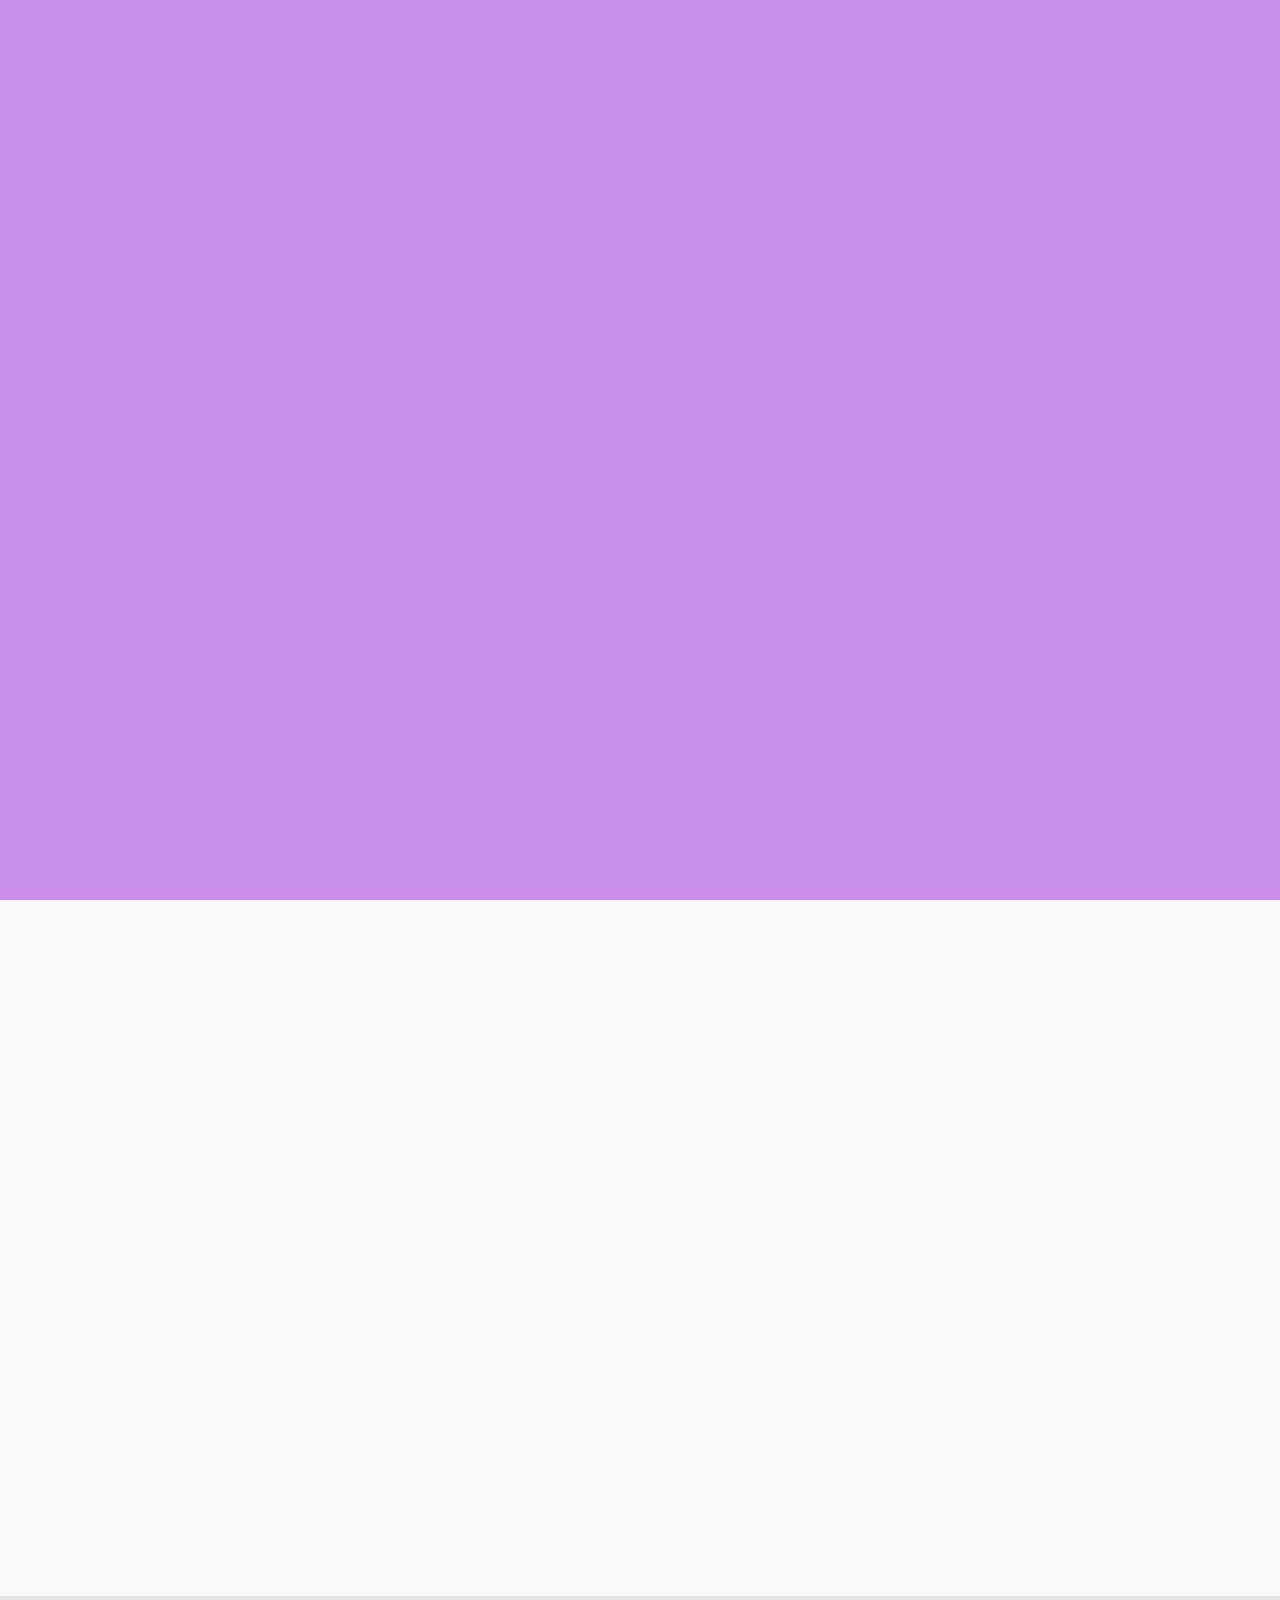
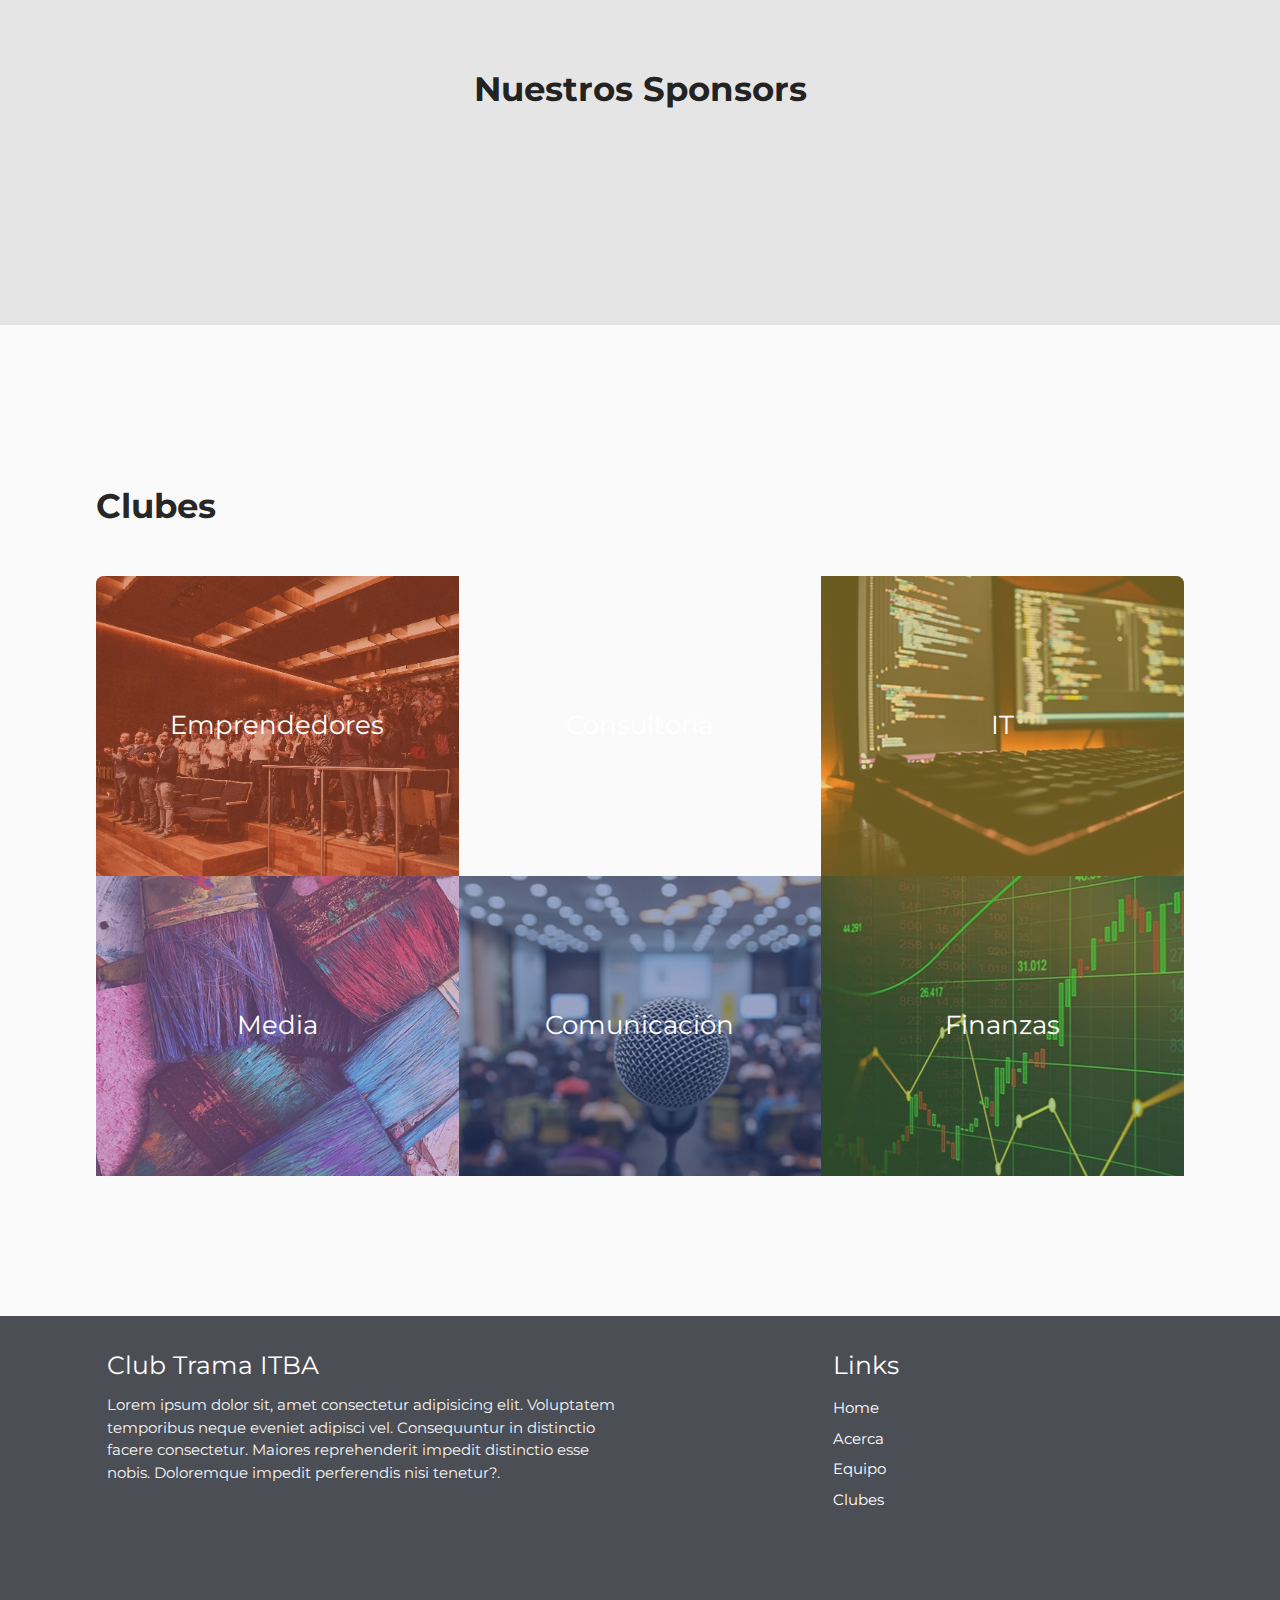
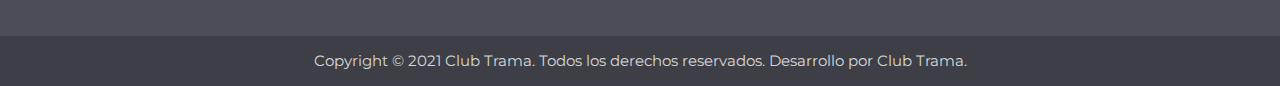
<file: index.html>
<!DOCTYPE html>
<html lang="es">

<head>
  <!-- set up -->
  <meta http-equiv="Content-Type" content="text/html; charset=UTF-8" />
  <meta name="viewport" content="width=device-width, initial-scale=1" />

  <!-- custom -->
  <title>Club Trama</title>
  <!-- Cambiar -->
  <meta name="description" content="----aca va la desc----">
  <link rel="shortcut icon" href="trama.ico" />
  <link rel="manifest" href="site.webmanifest">
  <link rel="apple-touch-icon" href="icon.png">

  <!-- Cambiar -->
  <meta name="theme-color" content="#B79DC4" />
  <!-- Cambiar -->
  <meta name="msapplication-navbutton-color" content="#B79DC4">
  <!-- Cambiar -->
  <meta name="apple-mobile-web-app-status-bar-style" content="#B79DC4">

  <!-- fuente/s  -->
  <link href="https://fonts.googleapis.com/icon?family=Material+Icons" rel="stylesheet">
  <!-- <link rel="preconnect" href="https://fonts.gstatic.com"> -->
  <link href="https://fonts.googleapis.com/css2?family=Montserrat:wght@400;700&display=swap" rel="stylesheet">
  <!-- css -->
  <link href="css/materialize.css?v=0.1" type="text/css" rel="stylesheet" media="screen,projection" />
  <link rel="stylesheet" href="https://use.fontawesome.com/releases/v5.15.1/css/all.css" integrity="sha384-vp86vTRFVJgpjF9jiIGPEEqYqlDwgyBgEF109VFjmqGmIY/Y4HV4d3Gp2irVfcrp" crossorigin="anonymous">
  <link href="https://unpkg.com/aos@2.3.1/dist/aos.css" rel="stylesheet">
  <link href="css/main.css?v=0.1" type="text/css" rel="stylesheet" media="screen,projection" />
  <!-- <link rel="stylesheet" href="styles/debug.css"> -->
</head>

<body class="loading">
  <!--PRELOADER-->
  <div class="preloader">
    <div class="preloader-circle"></div>
    <div class="preloader-circle"></div>
  </div>
  <!---->

  <header>
    <ul id="nav-mobile" class="sidenav">
      <li>
        <a id="logo-container" href="index.html" class="brand-logo"><img src="img/logo-negro.png" alt="Trama logo"></a>
      </li>
      <li><a href="#!">Home</a></li>
      <li><a href="#section-1" class="section-link">Acerca</a></li>
      <li><a href="#!">Equipo</a></li>
      <li>
        <a href="#section-3" class='dropdown-trigger section-link' data-target='dropdown'>Clubes</a>
        <ul id='dropdown' class='dropdown-content'>
          <li><a href="#section-3">Emprendedores</a></li>
          <li><a href="#section-3">Consultoría</a></li>
          <li><a href="#section-3">Finanzas</a></li>
          <li><a href="#section-3">IT</a></li>
          <li><a href="#section-3">Media</a></li>
          <li><a href="#section-3">Comunicación</a></li>
        </ul>
      </li>
      <li><a href="https://www.instagram.com/trama.itba/" target="_blank" rel="noreferrer"><i class="fab fa-instagram"></i></a></li>
      <li><a href="https://www.linkedin.com/company/club-trama"  target="_blank" rel="noreferrer"><i class="fab fa-linkedin-in"></i></a></li>
    </ul>

    <nav class=" transparent z-depth-0" role="navigation">
      <div class="nav-wrapper container">
        <a id="logo-container" href="index.html" class="brand-logo"><img src="img/logo.png" alt="Trama logo"></a>
        <ul class="right hide-on-med-and-down">
          <li><a href="#!">Home</a></li>
          <li><a href="#section-1" class="section-link">Acerca</a></li>
          <li><a href="#!">Equipo</a></li>
          <li>
            <a href="#section-3" class='dropdown-trigger section-link' data-target='dropdown'>Clubes</a>
            <ul id='dropdown' class='dropdown-content'>
              <li><a href="#section-3">Emprendedores</a></li>
              <li><a href="#section-3">Consultoría</a></li>
              <li><a href="#section-3">Finanzas</a></li>
              <li><a href="#section-3">IT</a></li>
              <li><a href="#section-3">Media</a></li>
              <li><a href="#section-3">Comunicación</a></li>
            </ul>
          </li>
          <li><a href="https://www.instagram.com/trama.itba/" target="_blank" rel="noreferrer"><i class="fab fa-instagram"></i></a></li>
          <li><a href="https://www.linkedin.com/company/club-trama"  target="_blank" rel="noreferrer"><i class="fab fa-linkedin-in"></i></a></li>
          
        </ul>
        <a href="#!" data-target="nav-mobile" class="sidenav-trigger right"><i class="material-icons ">menu</i></a>
      </div>
    </nav>
  </header>

  <main>
    <section class="hero">
      <div class="-blur">
        <div class="container">
          <div class="half-width" data-aos="fade-up">
            <h1>Club Trama</h1>
            <h5>Acercamos el mundo profesional a los estudiantes para aprender y crecer.  </h5>
          </div>
        </div>
      </div>
      <a href="#section-1" class="arrow bounce"></a>
    </section>



    <section class="container section quienes-somos" id="section-1">
      <div class="row valign-row-l" data-aos="fade-up">
        <div class="col s12 m12 l6 valign-wrapper">
          <h4>Acerca de Nosotros</h4>
          <p>Trama es una organización de estudiantes que nace en 2012 con dos objetivos principales, por un lado acercar el mundo laboral a los estudiantes y por otro generar en los jóvenes interés en las temáticas de actualidad.
          </p><p>
            La organización cuenta con cinco clubes: Emprendedores, Finanzas, Consultoría, Comunicación y IT, también con un departamento de Media. Cada club tiene un ciclo de actividades cuatrimestral, abierto a todos los estudiantes, que brinda la posibilidad de conocer de cerca cada uno de estos campos.</p>
        </div>
        <div class="col s12 m12 l6 center">
          <img id="img-5-clubes" class="responsive-img" src="img/5clubes.png" alt="Clubes Trama">
        </div>
      </div>
    </section>


    <section class="section alt-container sponsors" id="section-2" style="margin-bottom:0;">
      <h4 class="center-align">Nuestros Sponsors</h4>
      <div class="carousel" id="sponsors-carousel">
        <a class="carousel-item" href="https://www.mercadolibre.com/" target="_blank" rel="noreferrer"><img src="img/sponsors/logo-mercadolibre.png"></a>
        <a class="carousel-item" href="https://www.bancogalicia.com/" target="_blank" rel="noreferrer"><img src="img/sponsors/logo-galicia.png"></a>
        <a class="carousel-item" href="https://www.bain.com/" target="_blank" rel="noreferrer"><img src="img/sponsors/logo-bain.png"></a>
        <a class="carousel-item" href="https://www.clarin.com/" target="_blank" rel="noreferrer"><img src="img/sponsors/logo-clarin.png"></a>
        <a class="carousel-item" href="https://www.globant.com/" target="_blank" rel="noreferrer"><img src="img/sponsors/logo-globant.png"></a>
      </div>
    </section>

    
    <section class="section container clubs" id="section-3">
      <h4 style="margin-bottom:50px">Clubes</h4>
      <div class="row">
        <a href="#!" class="col s12 m6 l4 club emprendedores">
          <div class="club-background-img"></div>
          <div class="club-background-color"><div class="club-text"><p>Emprendedores</p></div></div>
        </a>
        <a href="#!" class="col s12 m6 l4 club consultoría">
          <div class="club-background-img"></div>
          <div class="club-background-color"><div class="club-text"><p>Consultoría</p></div></div>
        </a>
        <a href="#!" class="col s12 m6 l4 club it">
          <div class="club-background-img"></div>
          <div class="club-background-color"><div class="club-text"><p>IT</p></div></div>
        </a>
        <a href="#!" class="col s12 m6 l4 club media">
          <div class="club-background-img"></div>
          <div class="club-background-color"><div class="club-text"><p>Media</p></div></div>
        </a>
        <a href="#!" class="col s12 m6 l4 club comunicacion">
          <div class="club-background-img"></div>
          <div class="club-background-color"><div class="club-text"><p>Comunicación</p></div></div>
        </a>
        <a href="#!" class="col s12 m6 l4 club finanzas">
          <div class="club-background-img"></div>
          <div class="club-background-color"><div class="club-text"><p>Finanzas</p></div></div>
        </a>
      </div>
    </section>

    <!-- <section class="section alt-container" id="section-2">
    <div class="row" data-aos="fade-up">
      <div class="container" >

        <div class="col l4" id="div-eventos">
          <h5 class="white-text">Proximos eventos</h5>
          <ul>
              <li class="li-eventos">Evento 1 morondana - Fecha</li>
              <li class="li-eventos">Evento 2 - Fecha</li>
              <li class="li-eventos">Evento 3 - Fecha</li>
              <li class="li-eventos">Evento 4 - Fecha</li>
              <li class="li-eventos">Evento 5 - Fecha</li>
              <li class="li-eventos">Evento 6 - Fecha</li>
              <li class="li-eventos">Evento 7 maradona - Fecha</li>
              <li class="li-eventos">Evento 8 - Fecha</li>
          </ul>
        </div>  
      
      <div class="col s12 m12 l8">
        Mate do your magic
      </div>

    </div>
  </div>
  </section> -->



    
    <!--Noticias-->
    <!-- <section class="container section" id="Noticias">
      <div class="row" class="container">
        <div class="noticias-head">
          <div class="col s6 m6 l6 left-align"><h4>Noticias</h4></div>
          <div class="col s6 m6 l6 right-align"><h4><a href="">Ir al Blog <i class="far fa-newspaper"></i></a></h4></div>
        </div>
        <div class="col s12 m12 l4"> 

          <div class="card small">
            <div class="card-image">
              <img src="img/_DSC0764.jpg">
              <span  class="card-title" id="card-tit">Bootcamp Experience</span>
            </div>
            <div class="card-content">
              <p id="card-text" class="truncate-overflow">Lorem ipsum dolor sit amet, consectetur adipisicing elit. Deleniti voluptate, perferendis ad laudantium at voluptatum reiciendis. Labore, illo delectus. Libero possimus explicabo consequatur quibusdam exercitationem veniam assumenda! Veritatis, quis vitae.</p>
              <a id="read-more" href="">Leer más</a>  
            </div>
            <div class="card-date">09/12/2018</div>
          </div>
          
        </div>

        <div class="col s12 m12 l4"> 
          <div class="card small">
            <div class="card-image">
              <img src="img/_DSC0764.jpg">
              <span  class="card-title" id="card-tit">Bootcamp Experience</span>
            </div>
            <div class="card-content">
              <p id="card-text" class="truncate-overflow">Lorem ipsum dolor sit amet, consectetur adipisicing elit. Deleniti voluptate, perferendis ad laudantium at voluptatum reiciendis. Labore, illo delectus. Libero possimus explicabo consequatur quibusdam exercitationem veniam assumenda! Veritatis, quis vitae.</p>
              <a id="read-more" href="">Leer más</a>  
            </div>
            <div class="card-date">09/12/2018</div>
          </div>
          
        </div>

        <div class="col s12 m12 l4"> 
          <div class="card small">
            <div class="card-image">
              <img src="img/_DSC0764.jpg">
              <span  class="card-title" id="card-tit">Bootcamp Experience</span>
            </div>
            <div class="card-content">
              <p id="card-text" class="truncate-overflow">Lorem ipsum dolor sit amet, consectetur adipisicing elit. Deleniti voluptate, perferendis ad laudantium at voluptatum reiciendis. Labore, illo delectus. Libero possimus explicabo consequatur quibusdam exercitationem veniam assumenda! Veritatis, quis vitae.</p>
              <a id="read-more" href="">Leer más</a>  
            </div>
            <div class="card-date">09/12/2018</div>
          </div>
          
        </div>
        
      </div>
    </section>   -->





  </main>

  <footer class="page-footer">
    <div class="container">
      <div class="row">
        <div class="col l6 s12">
          <h5 class="white-text">Club Trama ITBA</h5>
          <p class="grey-text text-lighten-4">Lorem ipsum dolor sit, amet consectetur adipisicing elit. Voluptatem temporibus neque eveniet adipisci vel. Consequuntur in distinctio facere consectetur. Maiores reprehenderit impedit distinctio esse nobis. Doloremque impedit perferendis nisi tenetur?.</p>
        </div>
        <div class="col l4 offset-l2 s12">
          <h5 class="white-text">Links</h5>
          <ul>
            <li><a href="#!">Home</a></li>
            <li><a href="#!">Acerca</a></li>
            <li><a href="#!">Equipo</a></li>
            <li><a href="#!">Clubes</a></li>
            <li><a href="https://www.instagram.com/trama.itba/"  target="_blank" rel="noreferrer"><i class="fab fa-instagram"></i></a><a href="https://www.linkedin.com/company/club-trama"  target="_blank" rel="noreferrer"><i class="fab fa-linkedin-in" style="padding-left: 15px;"></i></a></li>
          </ul>
        </div>
      </div>
    </div>
    <div class="footer-copyright">
      <div class="container center-align">
        Copyright © <span class="year">2021</span> Club Trama. Todos los
        derechos reservados. Desarrollo por Club Trama.
      </div>
    </div>
  </footer>


  <!--  Scripts-->
  <script src="https://code.jquery.com/jquery-3.5.0.min.js"
    integrity="sha256-xNzN2a4ltkB44Mc/Jz3pT4iU1cmeR0FkXs4pru/JxaQ=" crossorigin="anonymous"></script>
  <script src="https://unpkg.com/aos@2.3.1/dist/aos.js"></script>
  <script src="js/materialize.min.js"></script>
  <script src="js/main.js?v=0.1"></script>
  <script src="js/init.js?v=0.1"></script>

</body>

</html>
</file>
